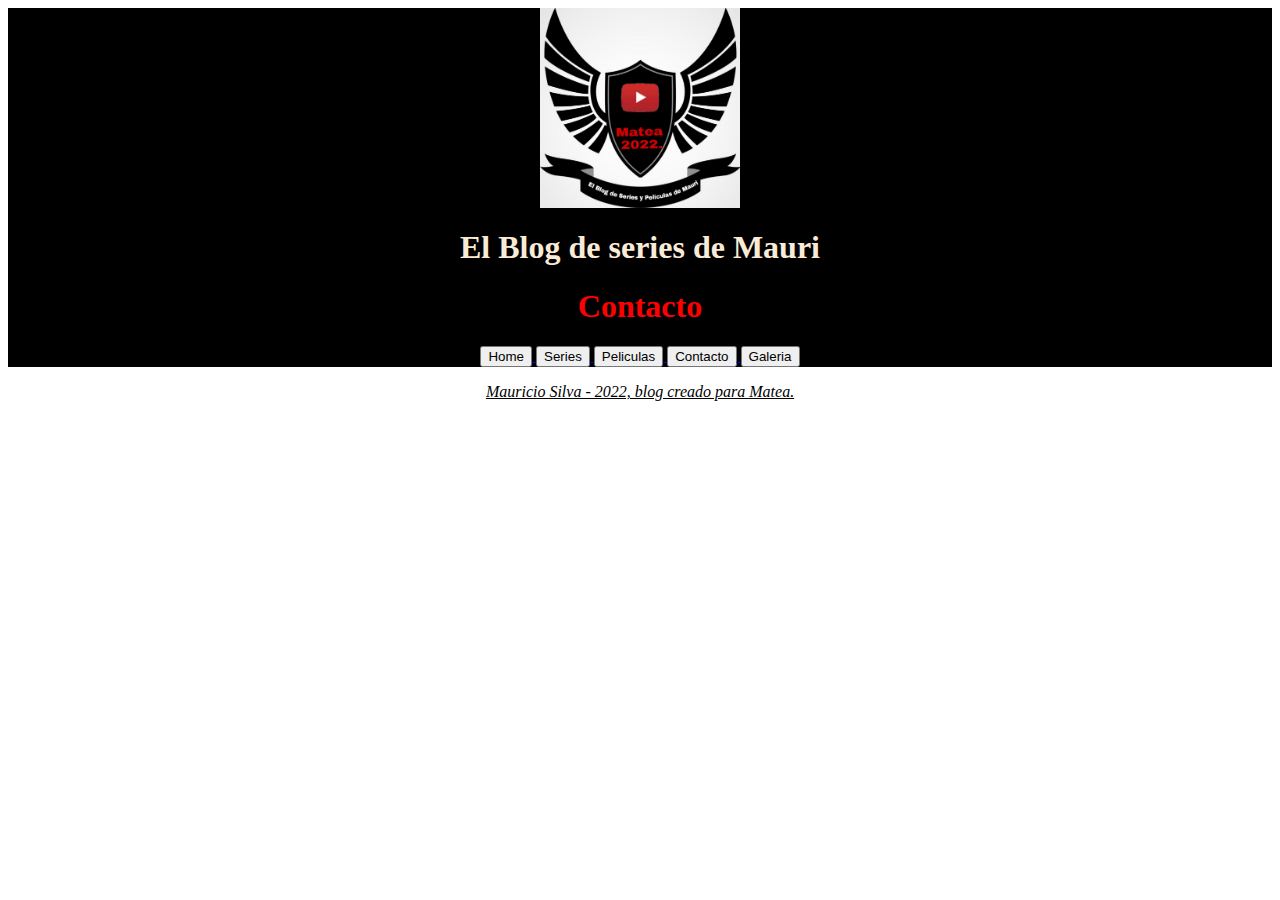
<file: contacto.html>
<!DOCTYPE html>
<html lang="en">
<head>
    <meta charset="UTF-8">
    <link rel="stylesheet" href="Serial.css">
    <meta http-equiv="X-UA-Compatible" content="IE=edge">
    <meta name="viewport" content="width=device-width, initial-scale=1.0">
    <title>Contacto</title>
</head>
<body>
    <header style="background-color: black;">
        <div id="ImagenLogo">
            <img src="Logo 2022.jpg" style="width: 200px; height: 200px;">
        </div>  
        <div id="Contacto">
            <h1 style="color:antiquewhite">El Blog de series de Mauri</h1>
            <h1 style="color:red">Contacto</h1>
        </div>
        <nav class="menu">
            <div id="Index">
            <a href="https://silvahtml.github.io/Silva.html/index.html">
                <button>Home</button>
            </a>
            <a href="https://silvahtml.github.io/Silva.html/series.html">
                <button>Series</button>
            </a>
            <a href="https://silvahtml.github.io/Silva.html/peliculas.html">
                <button>Peliculas</button>
            </a>
            <a href="https://silvahtml.github.io/Silva.html/contacto.html">
                <button>Contacto</button>
            </a>
            <a href="https://silvahtml.github.io/Silva.html/galeria.html">
                <button>Galeria</button> 
            </a>
            </div>
        </nav>
        <main>

        </main>
</header>
    <footer>
        <p>
            <div id="Contacto">
                <i>
                    <u>Mauricio Silva - 2022, blog creado para Matea.</u>
                </i>
            </div>    
        </p>
    </footer>    



</html>
</file>
<file: Serial.css>
#Series{
    text-align: center;
    width: 700px; height: 700px;
    margin: auto;
}
#Series1{
    text-align: center;
}
#ImagenLogo{
    display: flex;
    align-items: center;
    justify-content: center;
}
#Index{
    text-align: center;
}
#FichaTecnica{
    text-align: center;
}
#FichaTecnicaTxt{
    text-align: center;
}
#Galeria{
    text-align: center;
}
#Contacto{
    text-align: center
}
</file>
